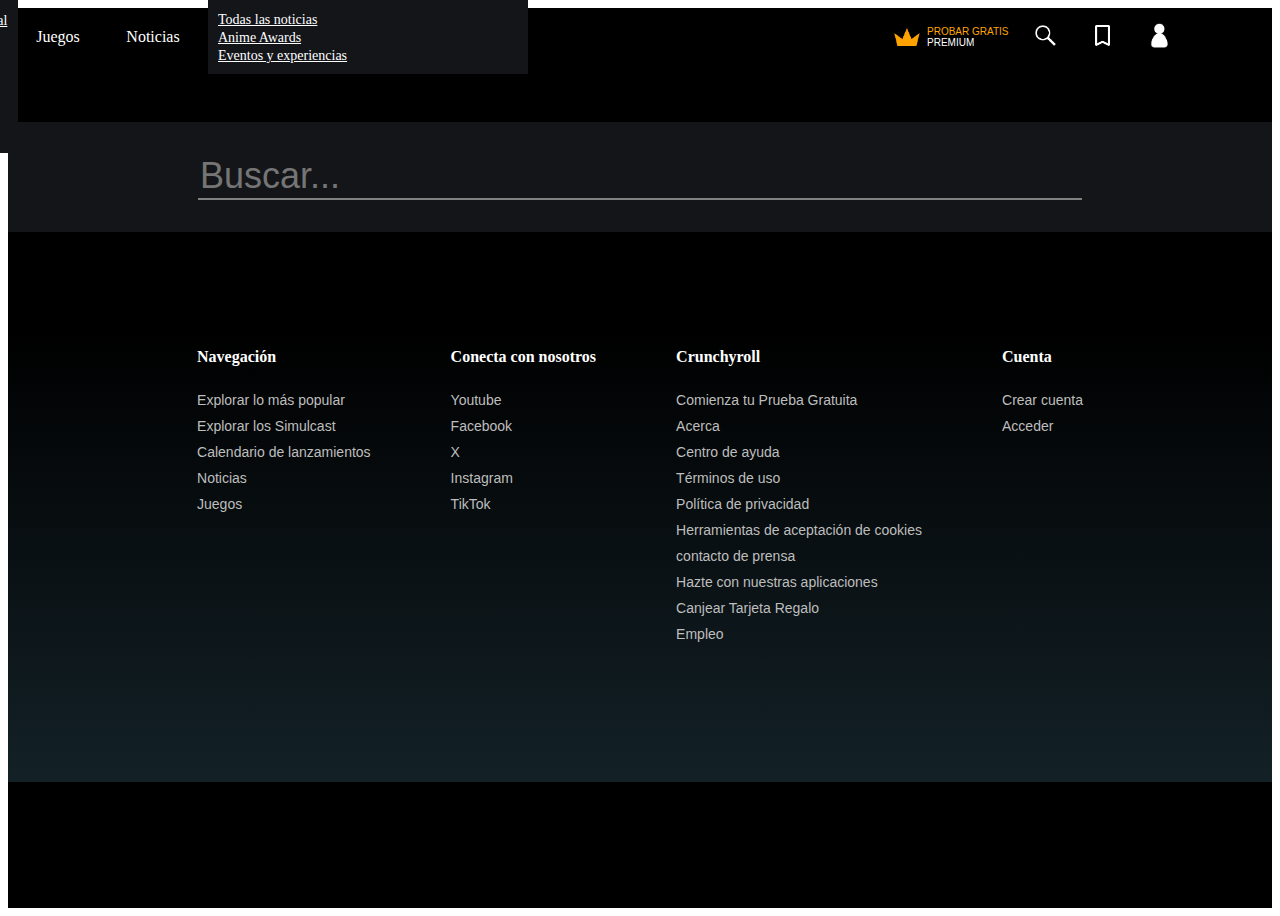
<file: search.html>
<!DOCTYPE html>
<html lang="en">
<head>
    <meta charset="UTF-8">
    <meta name="viewport" content="width=device-width, initial-scale=1.0">
    <title>search</title>
    <link href="https://cdn.jsdelivr.net/npm/bootstrap@5.3.2/dist/css/bootstrap.min.css" rel="stylesheet" integrity="sha384-T3c6CoIi6uLrA9TneNEoa7RxnatzjcDSCmG1MXxSR1GAsXEV/Dwwykc2MPK8M2HN" crossorigin="anonymous">
    <link rel="stylesheet" href="search.css">
</head>
<body>
  <div class="contenedor">
<!--En este espacio va la barra de navegación-->
    <div class="barraNav">
        <nav class="navbar navbar-expand-lg fixed-top navbar-dark bg-dark">
           <div class="barralogo">
              <div class="logoprincipal">
                <img class="img1" src="Logo naranja.png" alt="Logo Naranja">
                <div class="logosecundario">
                    <a href="index.html"><img class="img2" src="Logo blanco.png" alt="Logo Blanco"></a>
                </div>
              </div>
                 <div class="botones">        
                <li class="nav-item dropdown">
                  <a class="desplegable dropdown-toggle" href="#" id="navbarExplorar" role="button" data-bs-toggle="dropdown" aria-expanded="false">
                        Explorar
                  </a>
                  <ul class="dropdown-menu" aria-labelledby="navbarExplorar">
                    <div class="caja-menu">
                      <div class="menu-1">
                        <li><a class="dropdown-item narj" href="#">Popular</a></li>
                        <li><a class="dropdown-item" href="#">Novedades</a></li>
                        <li><a class="dropdown-item" href="#">Alfabético</a></li>
                        <li><a class="dropdown-item" href="#">Temporada de Simulcast</a></li>
                        <li><a class="dropdown-item" href="#">Calendario de lanzamientos</a></li>
                        <li><a class="dropdown-item" href="#">Videos musicales y conciertos</a></li>
                    </div>
                    <div class="menu-2">
                        <span class="gen">GÉNEROS</span>
                        <div class="sub-menu">
                          <li><a class="dropdown-item" href="#">Acción</a></li>
                          <li><a class="dropdown-item" href="#">Aventura</a></li>
                          <li><a class="dropdown-item" href="#">Comedia</a></li>
                          <li><a class="dropdown-item" href="#">Drama</a></li>
                          <li><a class="dropdown-item" href="#">Fantasía</a></li>
                          <li><a class="dropdown-item" href="#">Musical</a></li>
                          <li><a class="dropdown-item" href="#">Romance</a></li>
                          <li><a class="dropdown-item" href="#">Ciencia Ficción</a></li>
                          <li><a class="dropdown-item" href="#">Seinen</a></li>
                          <li><a class="dropdown-item" href="#">Shoujo</a></li>
                          <li><a class="dropdown-item" href="#">Shounen</a></li>
                          <li><a class="dropdown-item" href="#">Recuentos de la Vida</a></li>
                          <li><a class="dropdown-item" href="#">Deportes</a></li>
                          <li><a class="dropdown-item" href="#">Sobrenatural</a></li>
                          <li><a class="dropdown-item" href="#">Thriller</a></li>
                      </div>
                    </div>
                  </div>
                  </ul>
                </li>
                  <li class="nav-item">
                    <a class="botonfijo active" aria-current="page" href="#">Juegos</a>
                  </li>
                  <li class="nav-item dropdown">
                    <a class="desplegable dropdown-toggle" href="#" id="navbarNoticias" role="button" data-bs-toggle="dropdown" aria-expanded="false">
                      Noticias
                    </a>
                    <ul class="dropdown-menu" aria-labelledby="navbarNoticias">
                      <div class="menu-3">
                        <li><a class="dropdown-item" href="#">Todas las noticias</a></li>
                        <li><a class="dropdown-item" href="#">Anime Awards</a></li>
                        <li><a class="dropdown-item" href="#">Eventos y experiencias</a></li>
                     </div>
                    </ul>
                  </li>
                </div>
            </div>
            <div class="barraiconos">
                <div class="premiumbox">
                  <div class="color-hover">
                    <img class="corona" src="corona.png" alt="">
                    <div class="pruebagratuita">
                        <span class="probargratis">PROBAR GRATIS</span>
                        <span>PREMIUM</SPAn>
                    </div>
                  </div>
                </div>
                <div class="iconosnav">
                    <div class="icon-hover"><span class="iconoslat"><img class="iconoim" src="LupaBlanca.png" alt=""></span></div>
                    <div class="icon-hover"><span class="iconoslat"><img class="iconoim" src="fav-blanco.png" alt=""></span></div>
                    <div class="icon-hover"><span class="iconoslat"><img class="iconoim" src="Login.png" alt=""></span></div>
                </div>
            </div>
          </nav>
    </div>

    <div class="baner">
        <div class="caja_search">
            <input placeholder="Buscar..." class="input" type="text">            
        </div>

    </div>

    <div class="informacion">
        <div class="info-conte">
            <div class="navegacion">
                <h3>Navegación</h3>
                <span>Explorar lo más popular</span>
                <span>Explorar los Simulcast</span>
                <span>Calendario de lanzamientos</span>
                <span>Noticias</span>
                <span>Juegos</span>
            </div>
            <div class="navegacion">
                <h3>Conecta con nosotros</h3>
                <span>Youtube</span>
                <span>Facebook</span>
                <span>X</span>
                <span>Instagram</span>
                <span>TikTok</span>

            </div>
            <div class="navegacion">
                <h3>Crunchyroll</h3>
                <span>Comienza tu Prueba Gratuita</span>
                <span>Acerca</span>
                <span>Centro de ayuda</span>
                <Span>Términos de uso</Span>
                <span>Política de privacidad</span>
                <span>Herramientas de aceptación de cookies</span>
                <span>contacto de prensa</span>
                <span>Hazte con nuestras aplicaciones</span>
                <span>Canjear Tarjeta Regalo</span>
                <span>Empleo</span>
            </div>
            <div class="navegacion">
                <h3>Cuenta</h3>
                <span>Crear cuenta</span>
                <span>Acceder</span>
            </div>
        </div>
    </div>

    
  



</div>
  
    <script src="https://cdn.jsdelivr.net/npm/bootstrap@5.3.2/dist/js/bootstrap.bundle.min.js" integrity="sha384-C6RzsynM9kWDrMNeT87bh95OGNyZPhcTNXj1NW7RuBCsyN/o0jlpcV8Qyq46cDfL" crossorigin="anonymous"></script>

    <script src="script.js"></script>
</body>
</html>
</file>
<file: search.css>
.contenedor{
    width: 100%;
    height: 100vh;
    background-color: black;
  }
  
/* Este espacio es para los estilos de la barra de navegación */

 /*Logo*/
 .logoprincipal{
    position: relative;
    width: 120px;
    height: 40px;
    cursor: pointer;
    display: flex;
    align-items: center;
}

.img1{
    position: absolute;
    width: 100%;
}

.img2{
    width: 100%;
}
.logosecundario{
    width: 100%;
    height: 100%;
    opacity: 0;
    visibility: hidden;
    display: flex;
    align-items: center;
}

.logoprincipal:hover > .logosecundario{
    opacity: 1;
    visibility: visible;
}

.logoprincipal:hover > .img1{
    opacity: 0;
    visibility: hidden;
}

/*Estilos de Premium - Barra de navegación*/

.color-hover{
    height: 100%;
    display: flex;
    align-items: center;
    gap: 5px;
}

 .premiumbox:hover > .color-hover {
  background-color: #141519;
  height: 100%;
  display: flex;
  gap:5px;
} 

.icon-hover:hover > .iconoslat{
  background-color: #141519;
  height: 100%;
  align-content: center;
  width: 100%;
  text-align: center;
  
}

.pruebagratuita{
    color: white;
    display: flex;
    flex-direction: column;
    font-family: Arial, Haettenschweiler, 'Arial Narrow Bold', sans-serif;  
    font-size: 10px;
    width: 90px;
}

.probargratis{
    color: orange;
}

.corona{
    width: 30px;
    height: 18px;
}

.iconosnav{
    color: white;
    height: 100%;
    display: flex;
    align-items: center;
}

.iconoim{
    width: 25px;
}

.icon-hover{
  height: 100%;
  align-content: center;
  width: 57px;
  text-align: center;
}

.iconoslat{
    display: block;
    align-content: center;
    text-align: center;
    height: 100%;
    width: 100%;
}



/*Generalidades de la barra de navegación*/

.container-fluid{
    height: 58px;
    width: 100%;
}
.navbar{
    height: 58px;
    padding: 0px;
    display: flex;
    justify-content: space-between;
}

.barralogo{
    width: 520px;
    display: flex;
    align-items: center;
    justify-content: end;
    gap: 10px;
    
}

.barraiconos{
    display: flex;
    height: 100%;
    width: 380px;
}

.botones{
    display: flex;
}

.nav-item{
    height: 58px;
    display: flex;
    align-items: center;
}

.desplegable {
    color: white;
    width: 110px;
    text-align: center;
    text-decoration: none;
}

.nav-item:hover > .desplegable{
  background-color: #141519;
  height: 58px;
  display: flex;
  align-items: center;
  justify-content: center;
}

.nav-item:hover > .botonfijo{
  background-color: #141519;
  height: 58px;
  display: flex;
  align-items: center;
  justify-content: center;
}

.dropdown-menu{
  padding: 0;
  background-color: #141519;
}

.caja-menu{
  display: flex;
  background-color: #141519;
  color: white;
  padding: 10px;
}

.menu-1{
  display: flex;
  flex-direction: column;
  gap: 10px;
  border-right: solid 1.5px #3f3f3f;
}

.menu-2{
  margin-left: 20px;
  display: flex;
  flex-direction: column;
  gap: 10px;
}

.menu-3{
  background-color: #141519;
  padding: 10px;
  width: 300px;
}

.sub-menu{
  columns: 3;
  color: white;
}

.gen{
  font-size: 13px;
}

.dropdown-item{
  color: white;
  font-size: 14px;
}

.narj{
  color: #ff640a;
}


.botonfijo{
    width: 80px;
    color: white;
    text-align: center;
    border: none;
    text-decoration: none;
}

.baner{
    background-color: #141519;
    margin-top: 56px;
    color: white;
    height: 110px;
    display: flex;
    align-items: center;
    justify-content: center;
}

.input{
    width: 880px;
    background: none;
    border: none;
    border-bottom: solid 2px grey;
    outline: none;
    font-size: 36px;
}

.caja_search:hover > .input{
    width: 880px;
    background: none;
    border: none;
    border-bottom: solid 2px #ff640a;
    outline: none;
    font-size: 36px;
}

.informacion{
    background: linear-gradient( rgba(0, 0, 0, 0),#132127);
    height: 450px;
}

.info-conte{
    display: flex;
    gap:80px;
    margin-top: 100px;
    justify-content: center;
}

.navegacion{
    display: flex;
    flex-direction: column;
    gap: 10px;
}

.navegacion h3{
    font-size: 16px;
    color: white;
}

.navegacion span{
    font-family: Arial, Helvetica, sans-serif;
    font-size: 14px;
    color: rgb(190, 190, 190);
}
</file>
